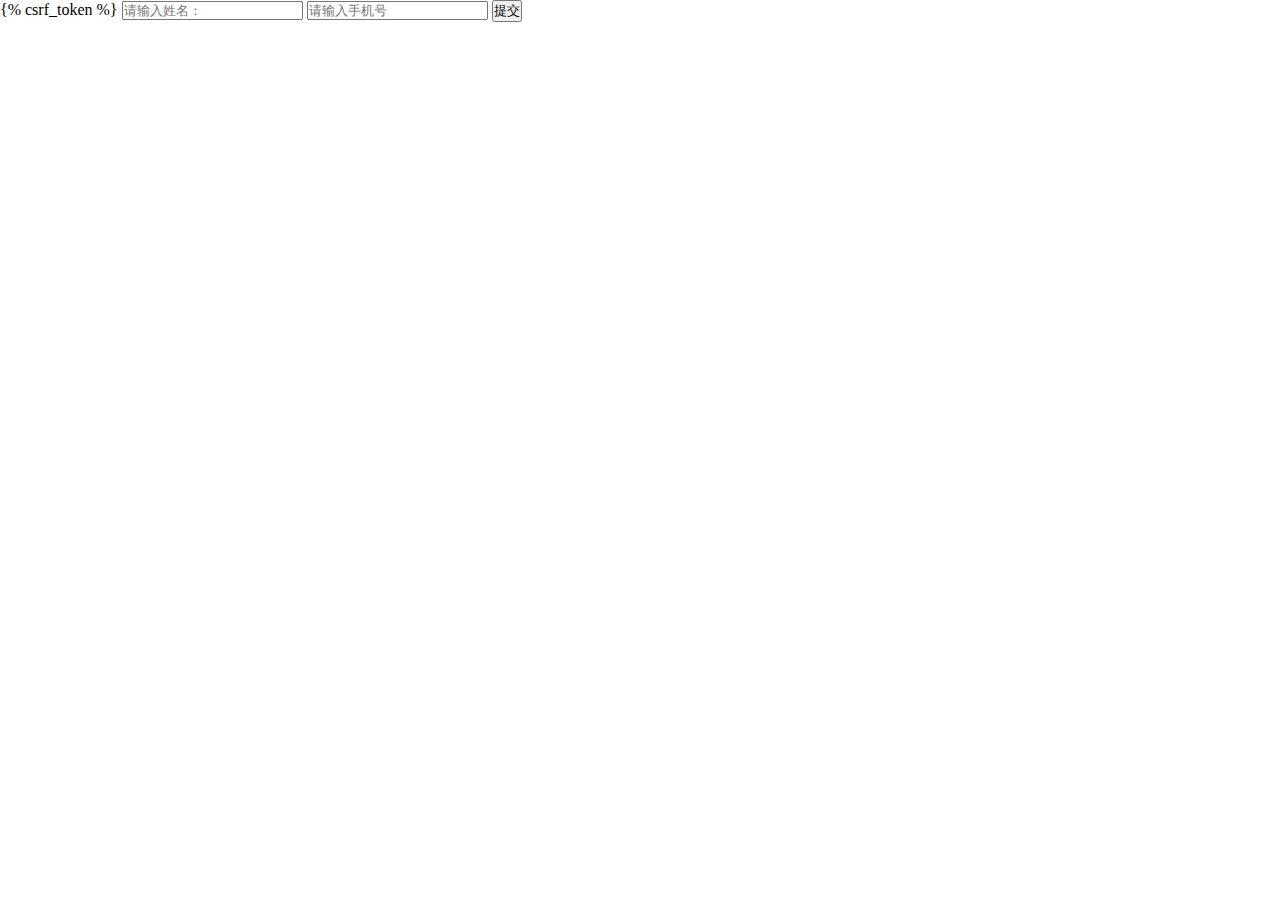
<file: static/user.html>
<!DOCTYPE html>
<html lang="en">
<head>
    <meta charset="UTF-8">
    <title>活动注册</title>
</head>
<body>
<style>
    *{padding: 0;margin: 0;}
    #fom{
        width: 100%;
        height: 100%;
    }
</style>
<form id="fom" method="post">
    {% csrf_token %}
    <input type="text" name="name" placeholder="请输入姓名：">
    <input type="text" name="phone" placeholder="请输入手机号">
    <input type="submit" value="提交">
</form>
</body>
</html>
</file>
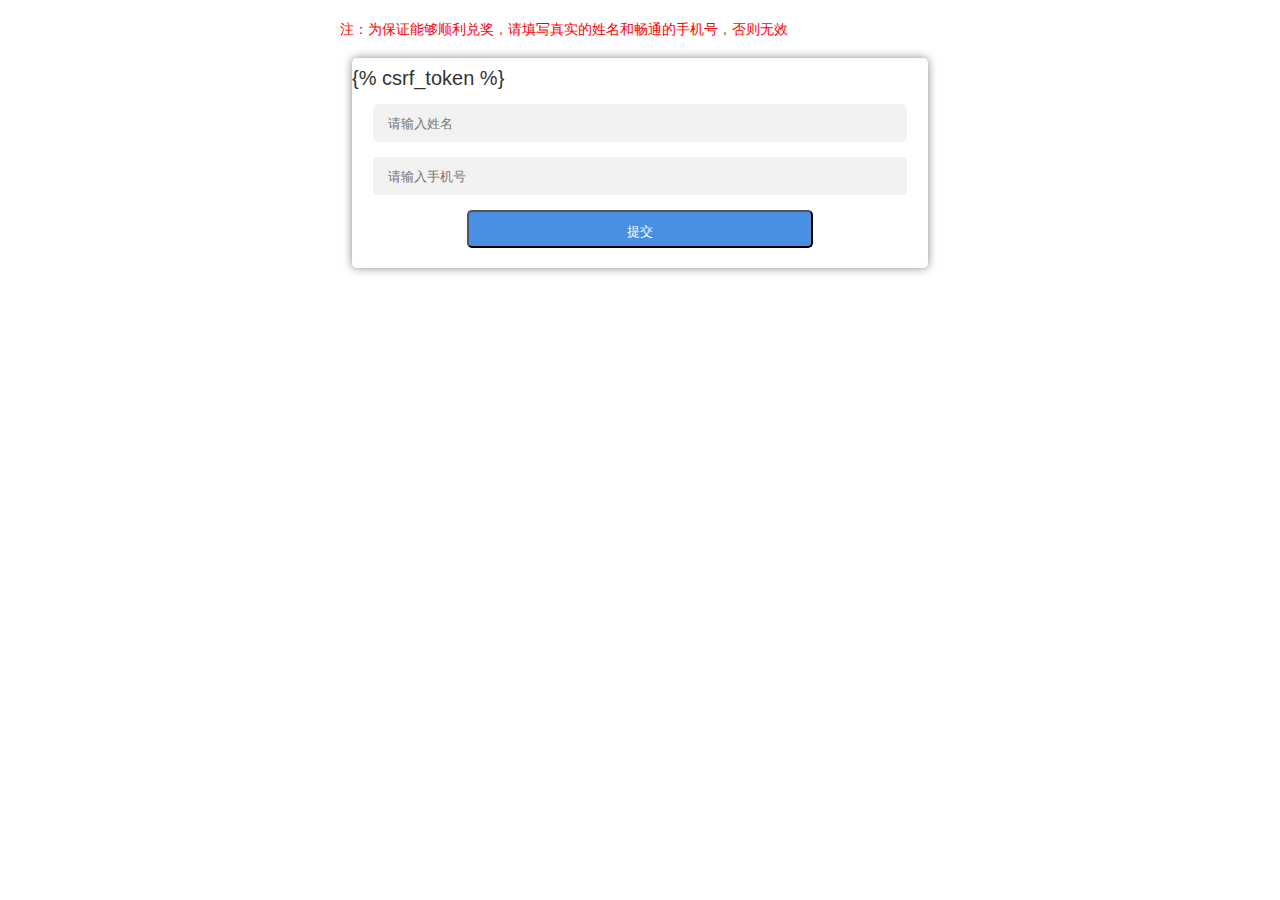
<file: templates/newyear/user.html>
<!doctype html>
<html>
<head>
<meta charset="utf-8">
    <meta name="viewport" content="width=device-width"><meta name="viewport" content="width=device-width, initial-scale=1.0, minimum-scale=1.0, maximum-scale=1.0, user-scalable=no">
<title>个人抽奖信息登记</title>
<script src="https://libs.baidu.com/jquery/1.11.3/jquery.min.js"></script>
<style>
body {
	font-size:20px;
	font-family:"微软雅黑",Arial;
	max-width:640px;
	margin:0 auto;
	padding:0;
	color:#333;
	line-height:21px;
	backgr	.id_card {
	width:93%;
	margin:0 auto;
}
ound:#FFF;}.sub_z {
	width:90%;
	margin:0 auto;
	border-radius:5px;
	box-shadow:0px 0px 10px #888888;
	padding:10px 0 20px 0;
}
.input_1 {
	width:90%;
	height:38px;
	margin:15px auto;
	display:block;
	background:#f2f2f2;
	border:0;
	border-radius:5px;
	padding:0 0 0 15px;
}
.input_2 {
	width:55%;
	height:38px;
	float:left;
	border:0;
	border-radius:5px;
	background:#f2f2f2;
	padding:0 0 0 15px;
}
.yanzheng {
	width:38%;
	height:38px;
	float:right;
	border-radius:5px;
	background:#4a90e2;
	color:#fff;
	text-align:center;
	line-height:38px;
}
.select_1 {
	width:90%;
	height:38px;
	margin:0 auto;
	display:block;
	border:0;
	border-radius:5px;
	background:#f2f2f2;
	padding:0 0 0 15px;
	color:#666;
}
.select_2 {
	width:90%;
	height:38px;
	margin:0 auto;
}
.select_2_1 {
	width:48%;
	height:38px;
	float:left;
	border:0;
	border-radius:5px;
	background:#f2f2f2;
	padding:0 0 0 15px;
	color:#666;
}
.select_2_2 {
	width:48%;
	height:38px;
	float:right;
	border:0;
	border-radius:5px;
	background:#f2f2f2;
	padding:0 0 0 15px;
	color:#666;
}
.submit {
	width:60%;
	height:38px;
	margin:0 auto;
	background:#4a90e2;
	color:#fff;
	text-align:center;
	line-height:38px;
	border-radius:5px;
    margin-left: 20%;
}
p{
    color:red;
    padding: 5px 20px;
    font-size: 14px;
    line-height: 20px;
}
</style>
</head>
<body>

<form method="post">
    <p>注：为保证能够顺利兑奖，请填写真实的姓名和畅通的手机号，否则无效</p>
    <div class="sub_z">
        {% csrf_token %}
        <input class="input_1" type="text" name="name" placeholder="请输入姓名">
        <input class="input_1" type="text" name="phone" placeholder="请输入手机号">
         <input class="submit" type="submit" value="提交">
    </div>
</form>

<script>

</script>

</body>
</html>
</file>
